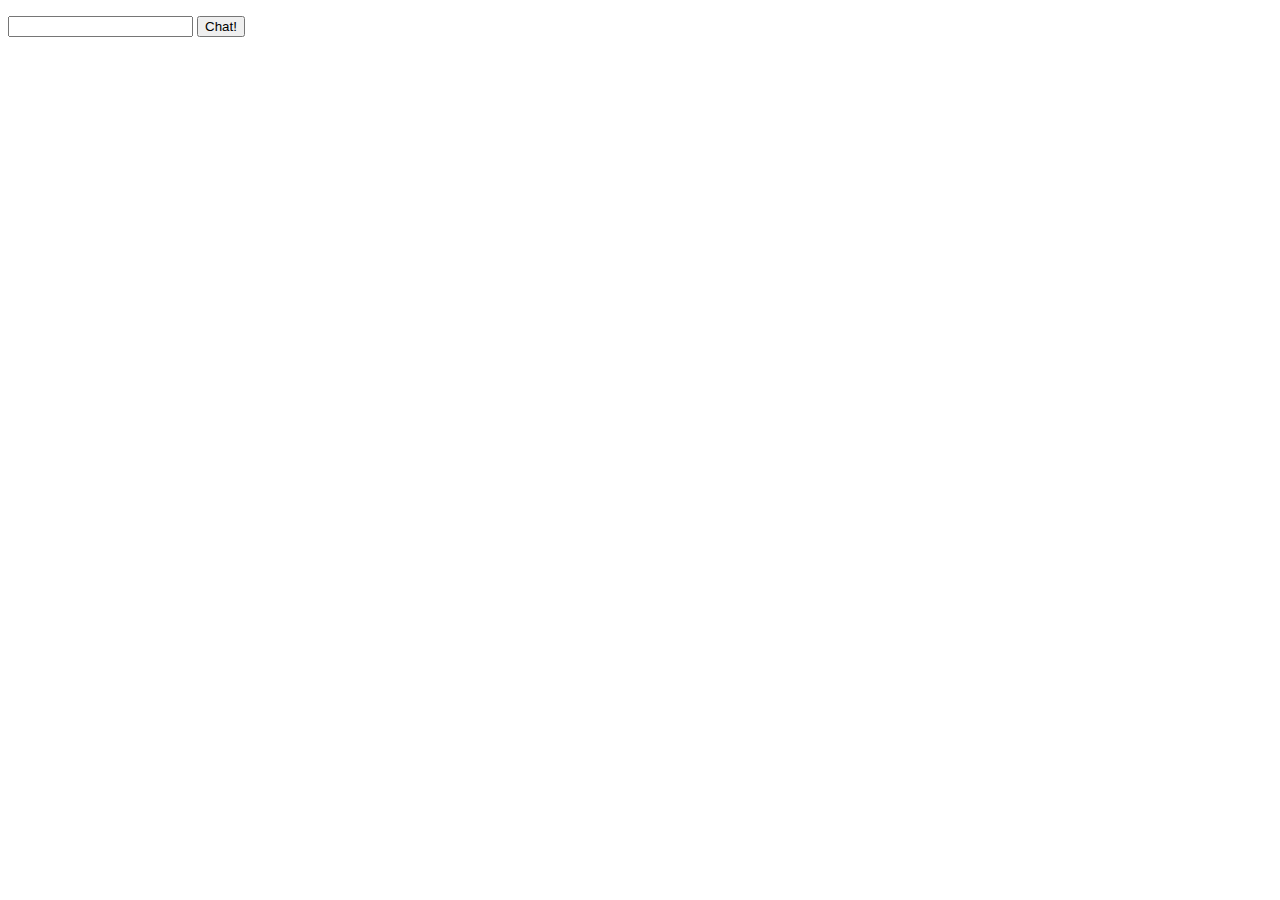
<file: node/chatapp/index.html>
<!DOCTYPE html>
<html lang="hu">
    <head>
        <meta charset="UTF-8" />
        <title>Belépés</title>
    </head>
    <body>
        <p>
            <input type="text" id="name" />
            <button onclick="login()">Chat!</button>
        </p>
        <p id="message"></p>
    </body>
    <script>
        function login() {
            let name   = document.getElementById('name').value
            let msgTag = document.getElementById('message')

            if (name == '') {
                msgTag.innerText = 'HIBA: A megadott név üres!'
            }
            else {
                msgTag.innerHTML = `A megadott név: ${name}.<br>Belépés...`
                setTimeout(() => {
                    console.log(document.location.href)
                    document.location.href = `/chat/${name}`
                }, 500)
            }
        }
    </script>
</html>
</file>
